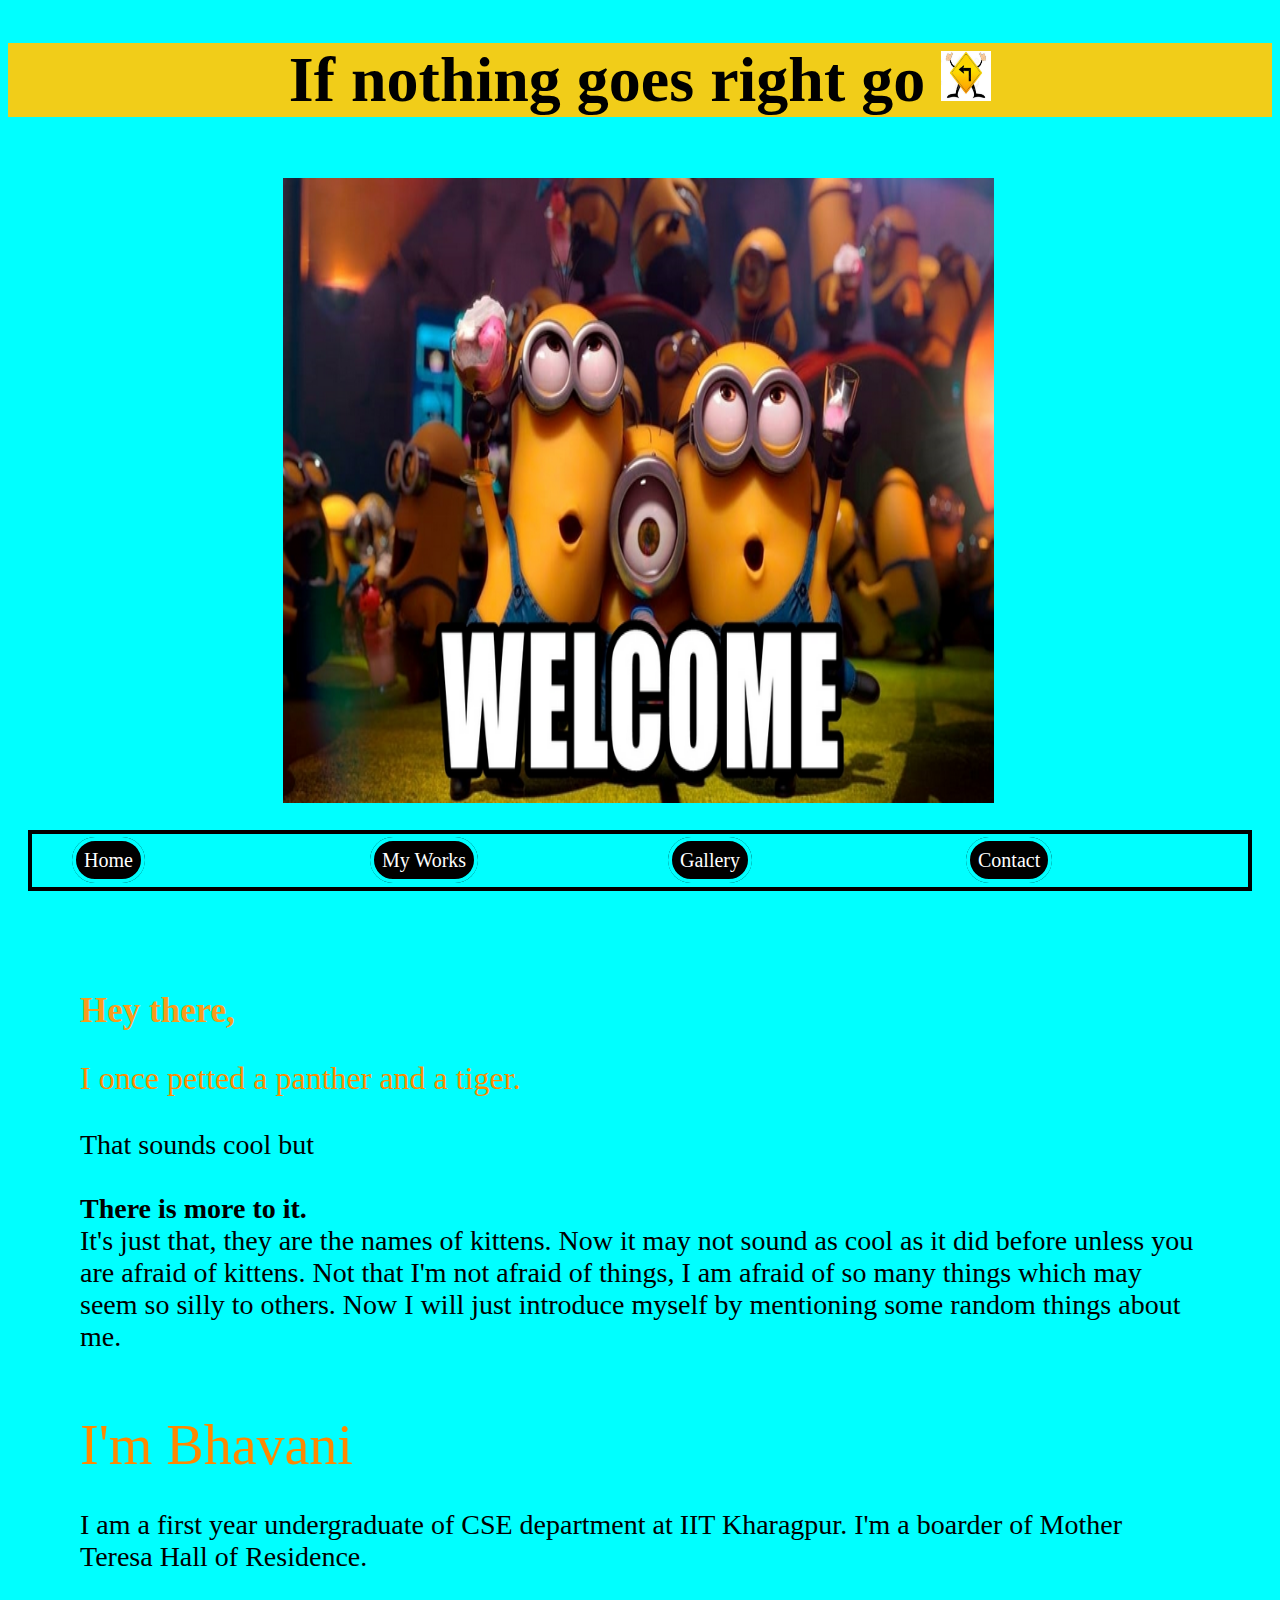
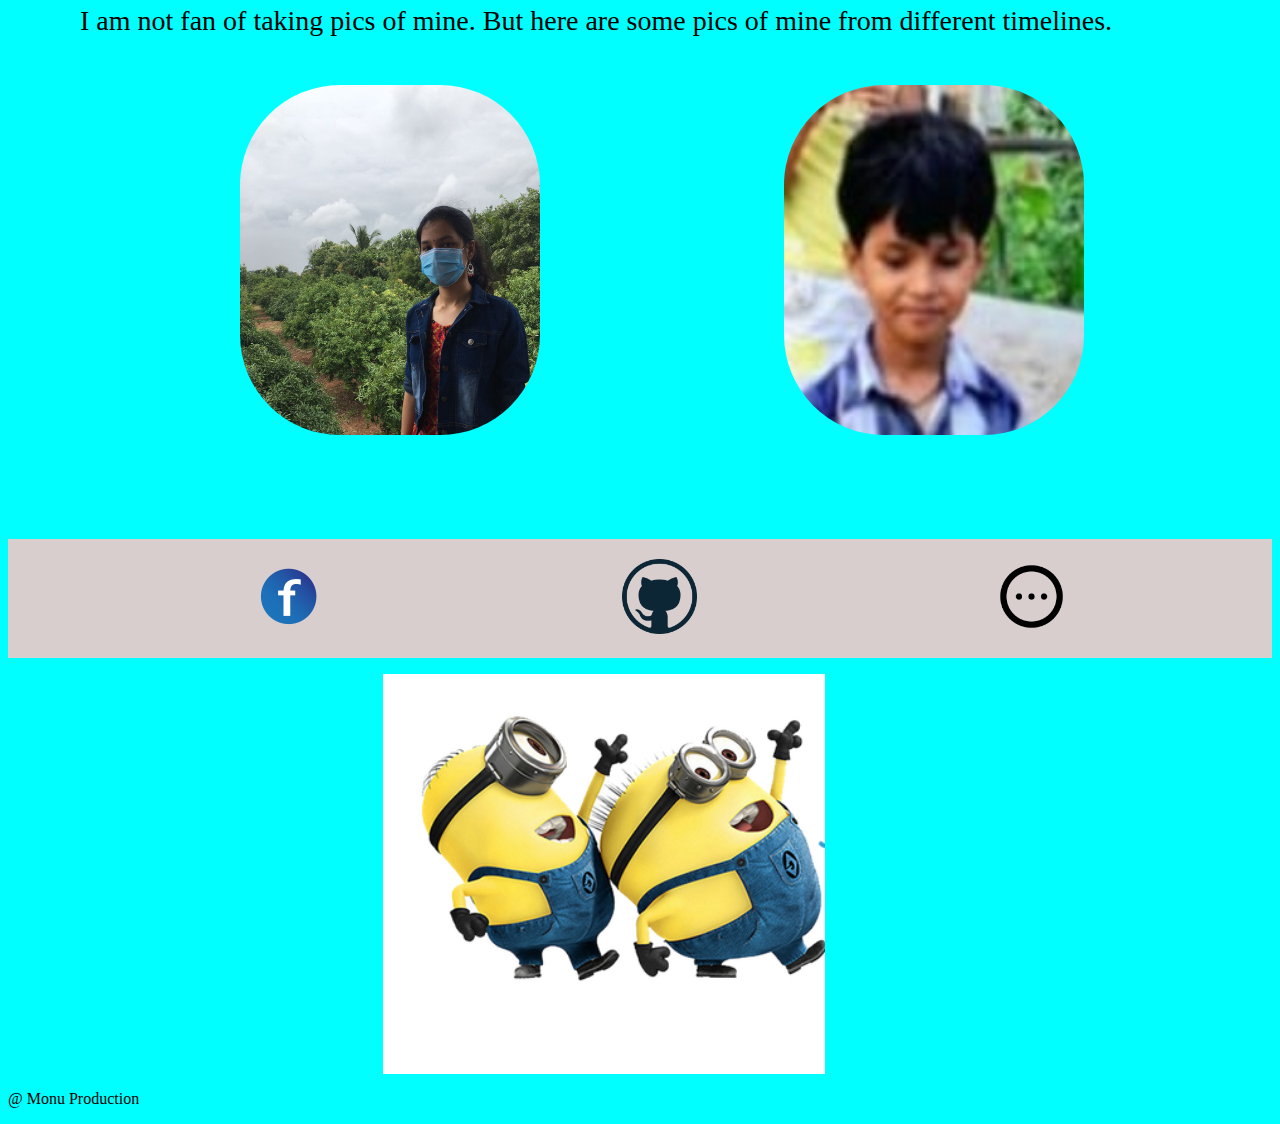
<file: index.html>
<!DOCTYPE html>
<html>
<head>

    <meta name="viewport" content="width=device-width, initial-scale=1.0">
    <link rel="stylesheet" href="style.css">
    <title>About Me </title>
</head>
<body>
    <header class="welcome">
        <h1>
            If nothing goes right go 
            <img src="images/welcome.jpeg" alt="welcome">
        </h1>
    </header>
    <section class="banner">
        <img src="images/banner.jpeg" alt="banner" class="i1">
        <img src="images/banner2.png" alt="banner2" class="i2">
    </section>
    
    <nav class="nav">
        <ul>
            <li><a href="index.html">Home</a></li>
            <li><a href="mywork.html">My Works</a></li>
            <li><a href="gallery.html">Gallery</a></li>
            <li><a href="#end">Contact</a></li>
        </ul>
    </nav>
    <main>
        <article>
            <h2>Hey there,</h2>
            
            <p class="intro">
                <span>I once petted a panther and a tiger.</span>
                <br><br>
                That sounds cool but 
                <br><br>
                <strong>There is more to it. </strong>
                <br>
                It's just that, they are the names of kittens. Now it may not sound as cool as it did
                before unless you are afraid of kittens. Not that I'm not afraid of things, I am afraid 
                of so many things which may seem so silly to others. Now I will just introduce myself
                by mentioning some random things about me.
                <br><br>
            </p>
            <p class="about_me">
                <span>I'm Bhavani</span>
                <br><br>
                I am a first year undergraduate of CSE department at IIT Kharagpur. I'm a boarder of
                Mother Teresa Hall of Residence.
                <br><br>
                 I am not fan of taking pics of mine. But here are some pics of mine from different
                timelines.
            </p>
        </article>
        <ul class="pics">
            <object >
                <li><img src="images/image1.jpeg" alt="image1"></li>
            </object>
            <object>
                <li><img src="images/image2.jpeg" alt="image2"></li>
            </object>
        </ul>
    </main>
    <ul id="end" class="contact_info" >
        <li><a href="https://www.facebook.com/profile.php?id=100075179876592"><img src="images/facebook.png" alt="facebook"></a></li>
        <li><a href="https://github.com/Bhavani-Monu"><img src="images/github.png" alt="github"></a></li>
        <li><a href="contact.html"><img src="images/more.png" alt="more contacts" class="ty"></a></li>
    </ul>
    <section class="thankyou">

        <img src="images/thankyou.1.png" alt="thankyou1" class="minions">
        <img src="images/thankyou.2.png" alt="thankyou2" class="thankyounote">
    </section>
    <footer class="footer">
        <p>@ Monu Production</p>
    </footer>
</body>
</html>
</file>
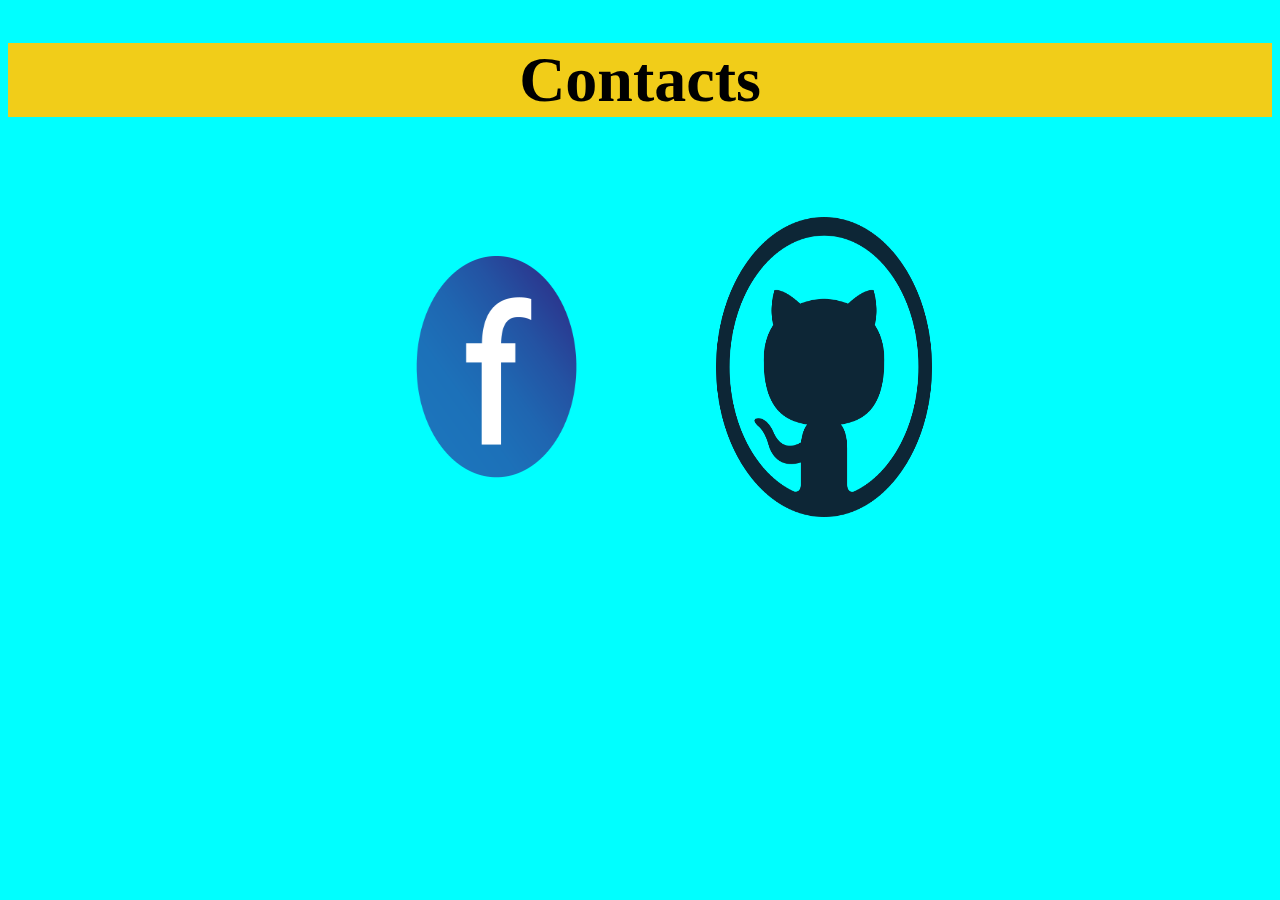
<file: contact.html>
<!DOCTYPE html>
<html>
<head>

    <meta name="viewport" content="width=device-width, initial-scale=1.0">
    <link rel="stylesheet" href="style.css">
    <title>Contacts</title>
</head>
<body>
    <header class="welcome">
        <h1>
            Contacts
        </h1>
    </header>
    <main>
        <ul  class="contact" >
            <li><a href="https://www.facebook.com/profile.php?id=100075179876592"><img src="images/facebook.png" alt="facebook"></a></li>
            <li><a href="https://github.com/Bhavani-Monu"><img src="images/github.png" alt="github"></a></li>
        </ul>
    </main>
</file>
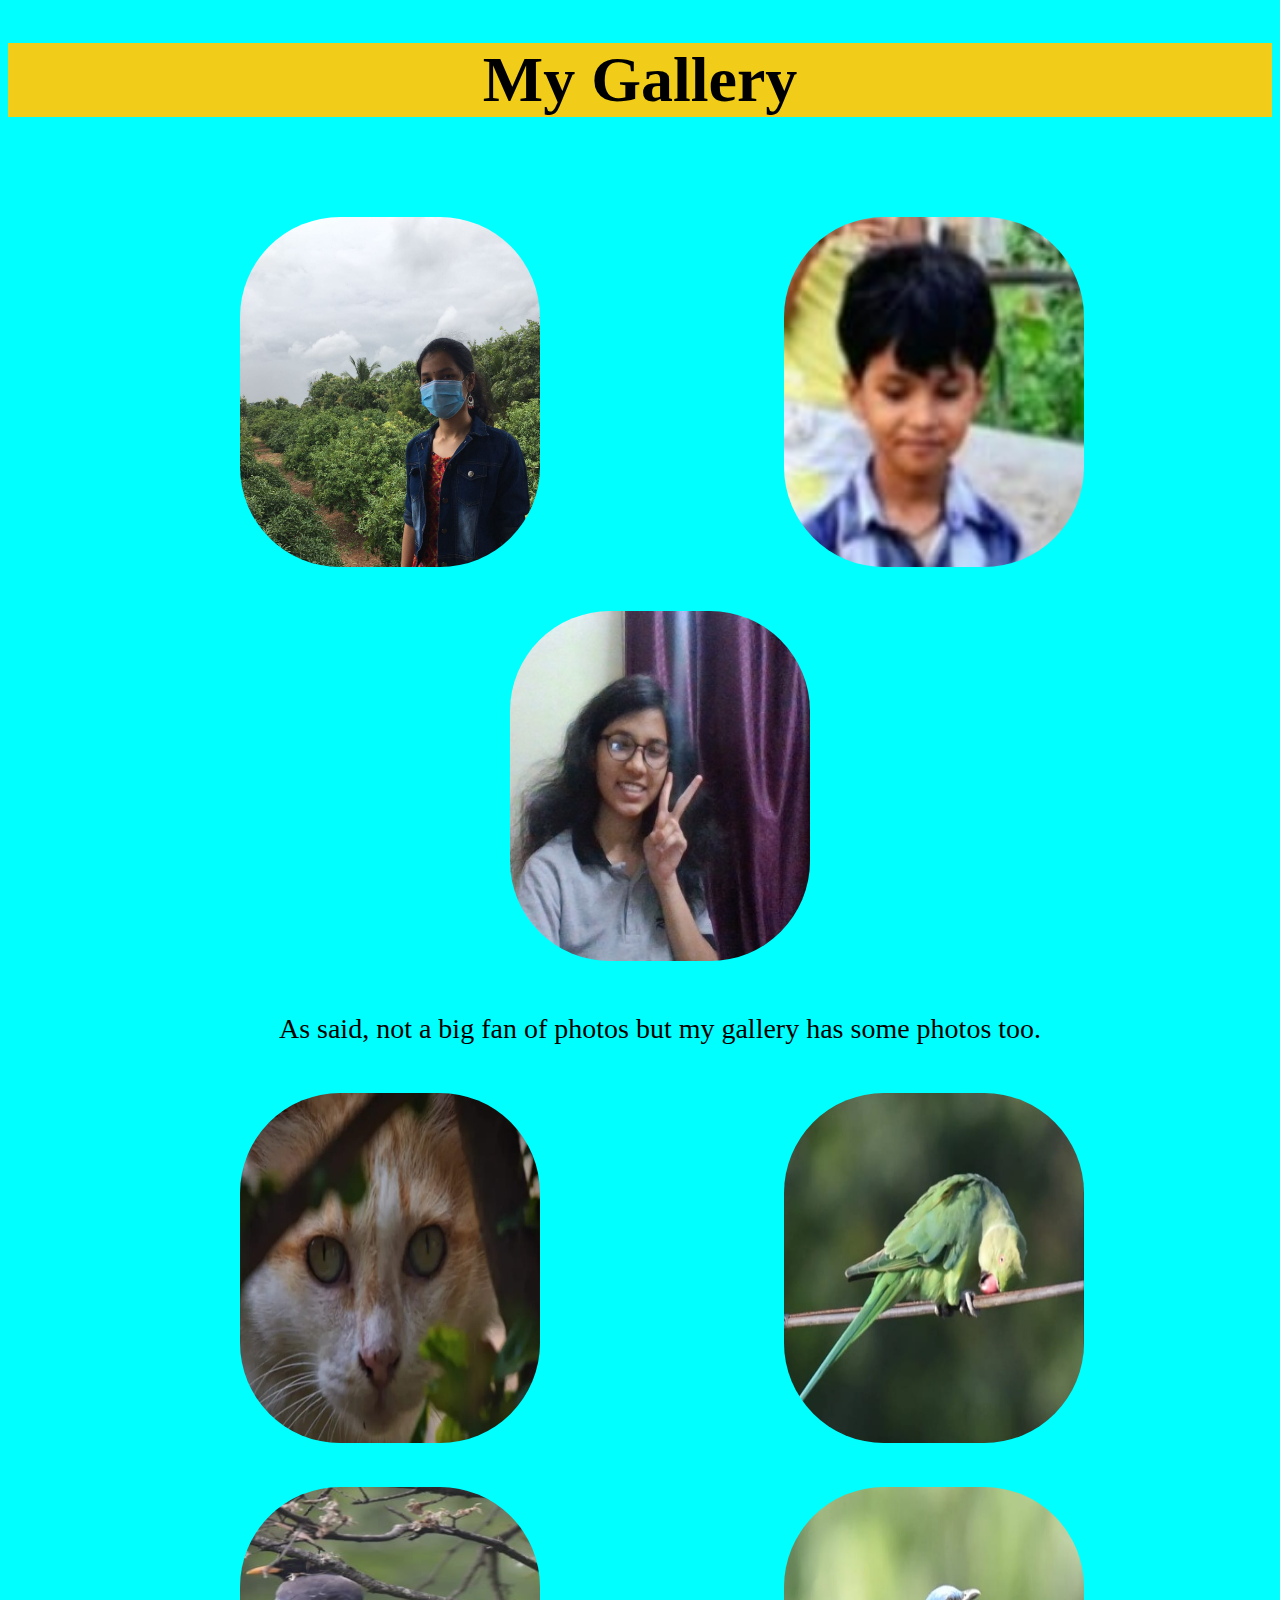
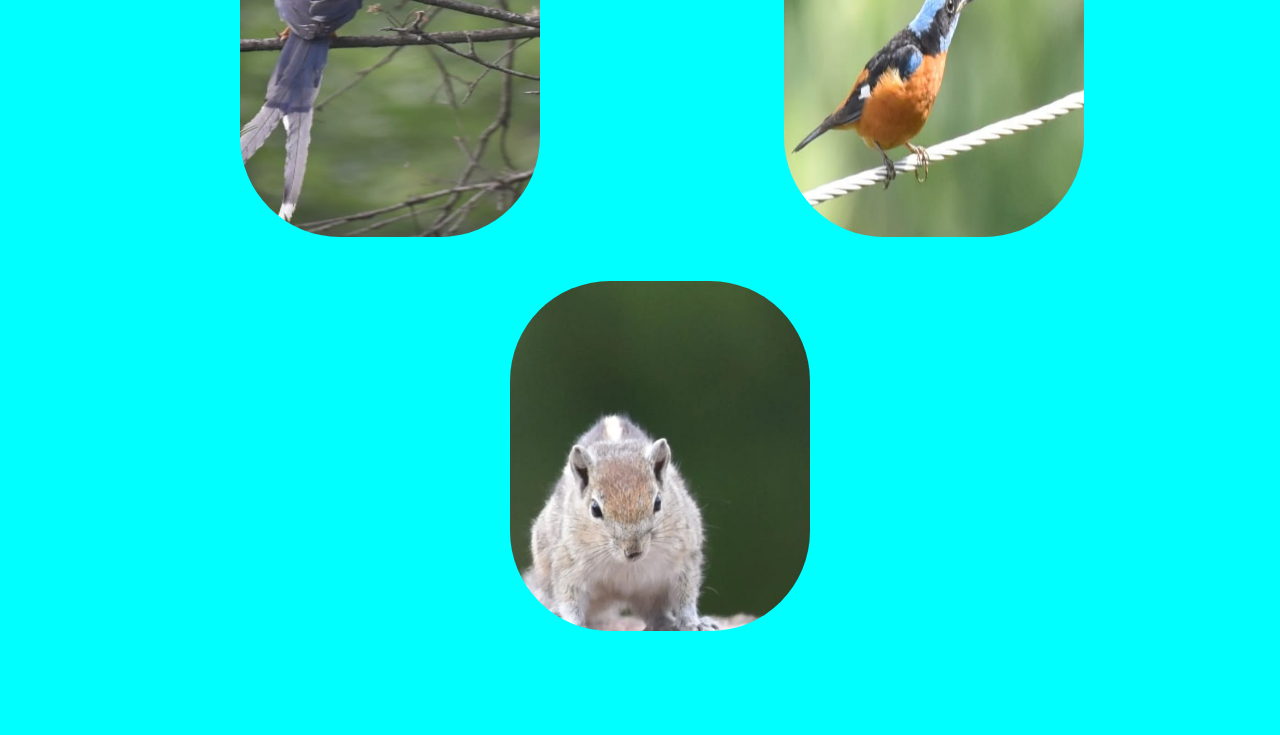
<file: gallery.html>
<!DOCTYPE html>
<html>
<head>

    <meta name="viewport" content="width=device-width, initial-scale=1.0">
    <link rel="stylesheet" href="style.css">
    <title>My Gallery</title>
</head>
<body>
    <header class="welcome">
        <h1>My Gallery</h1>
    </header>
    <main>
        <ul class="pics">
            <object >
                <li><img src="images/image1.jpeg" alt="image1"></li>
            </object>
            <object>
                <li><img src="images/image2.jpeg" alt="image2"></li>
            </object>
            <br>
            <object>
                <li><img src="images/image3.jpg" alt="image3"></li>
            </object>
            <p>
                As said, not a big fan of photos but my gallery has some photos too.
            </p>
        </ul>
        
        
        <ul class="pics">
            <object>
                <li><img src="images/image4.jpeg" alt="image4"></li>
            </object>
            <object>
                <li><img src="images/image5.jpeg" alt="image5"></li>
            </object>
            <br>
            <object>
                <li><img src="images/image6.jpeg" alt="image6"></li>
            </object>
            <object>
                <li><img src="images/image7.jpeg" alt="image7"></li>
            </object>
            <br>
            <object>
                <li><img src="images/image8.jpeg" alt="image8"></li>
            </object>
        </ul>

    </main>
</body>
</html>
</file>
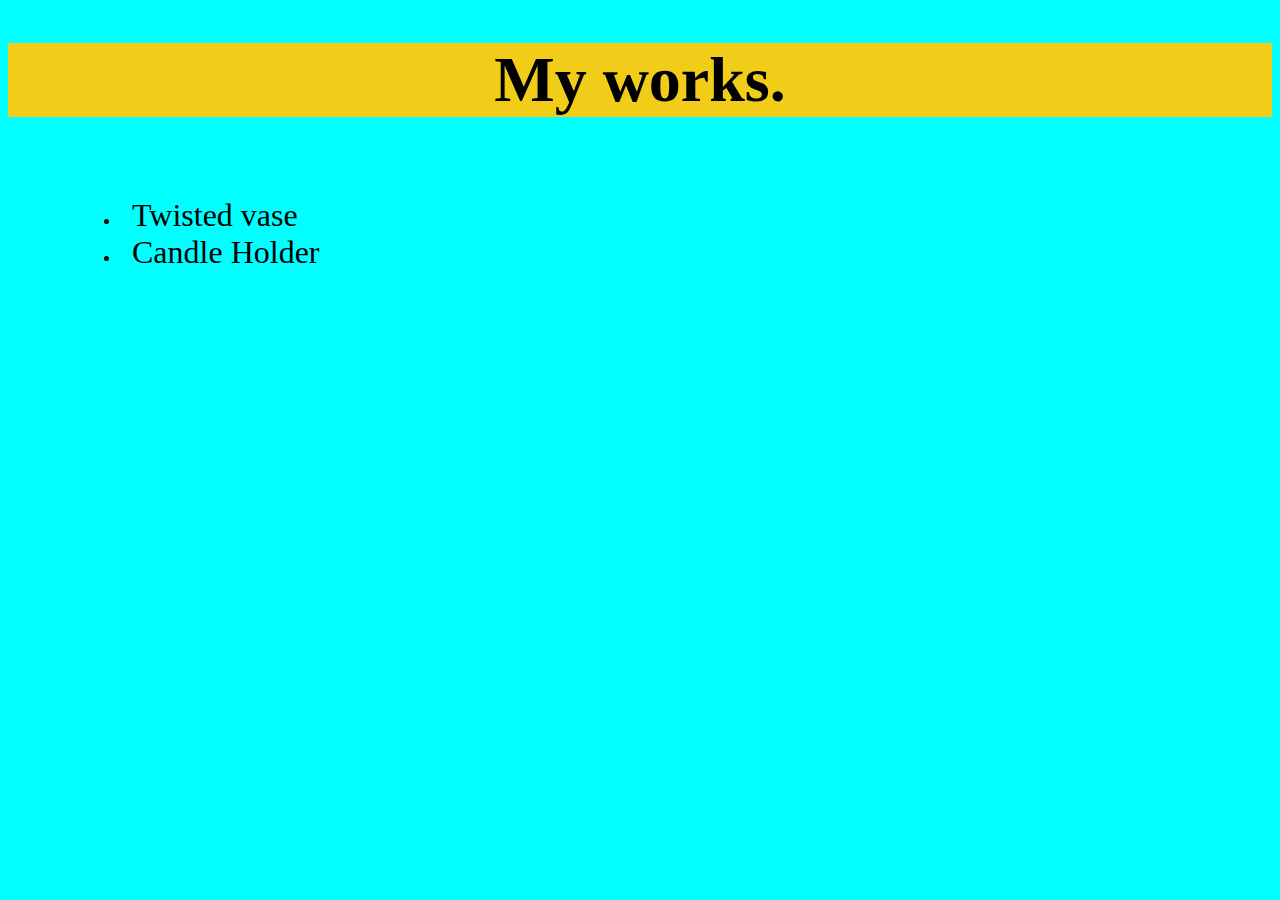
<file: mywork.html>
<!DOCTYPE html>
<html>
<head>

    <meta name="viewport" content="width=device-width, initial-scale=1.0">
    <link rel="stylesheet" href="style.css">
    <title>My Works</title>
</head>
<body>
    <header class="welcome">
        <h1>
            My works.
        </h1>
    </header>
<main>
    <ul class="works">
        <li><a href="works/twisted vase.FCStd">Twisted vase</a></li>
        <li><a href="works/candle holder.FCStd">Candle Holder</a></li>
    </ul>
</main>
</body>
</html>
</file>
<file: style.css>
.welcome{
    font-family: 'Brush Script MT', cursive;
    font-size: 32px;
}
header{
    text-align: center;
    position: relative;
    background-color: #f1cd19;
    width: 100%;
    top: 0;
    left: 0;
    z-index: 0;
}
.welcome h1 img{
    height: 50px;
    width: 50px;
}

.banner{
    margin-bottom: 0;
    padding-bottom: 0;
    width:75%;
    height: 650px;
    text-align: center;
}
.i2{
    width: 75%;
    height: 625px;
    margin-left: 275px;
}
.i1{
   
    width:0px;
    height:0px;
}
.banner:hover .i1{
    width:100%;
    height:600px;
    transition: 3s;
    margin-left: 170px;
}
.banner:hover .i2{
    height: 0px;
    width: 0px;
    transition: 3s;
}
nav{

    padding: 20px;
}  
nav ul{
    white-space: nowrap;
    max-width: 1200px;
    margin: 0 auto;   
    border: 4px solid black;
    padding-top: 15px;
    padding-bottom: 15px;
}
nav li{

    width: 25%;
    display: inline-block;
    font-size: 20px;
}
nav li a{
    background-color: black;
    text-decoration: none;
    color: white;
    border: 4px solid aqua;
    padding: 8px;
    border-radius: 30px;
    font-family:'san-serif';
}
body{
    background-color: aqua;
}
main{
    max-width: 100%;
    width: 1200px;
    margin: 80px auto;
    padding: 0 40px;
    box-sizing: border-box;
}
article h2{
    color: #f89c1c;
    font-size: 35px;
}
.intro span{
    color:  #ff8c00;
    font-size: 32px;
}
article p{
    color:black;
    font-size: 28px;
    font-family: 'Arial bold';
}
.about_me span{
    color:  #ff8800;
    font-size: 2em;
}
.pics{
    white-space: nowrap;
    text-align: center;
}
.pics li img{
    max-width: 100%;
    height: 350px;
    width: 300px;
    border-radius: 100px;
}
.pics li{
    display: inline-block;
    width: 40%;
    margin: 20px 5%;
}
.contact_info{
    white-space: nowrap;
    text-align: center;
    background-color: rgb(216, 206, 206);
}
.contact_info li{
    display:inline-block;
    width: 20%;
    margin: 20px 5%;
}
.contact_info li img{
    max-width: 100%;
    heigth: 75px;
    width: 75px;
}
nav li a:hover{
    position: relative;
    top: -2px;
}
.pics li:hover{
    position: relative;
    top: -4px;
}
.contact_info li:hover{
    position: relative;
    top: -6px;
}
.pics p{
    color:black;
    font-size: 28px;
    font-family: 'Arial Bold';
}
.contact li img{
     max-width:100%;
     height: 300px;
     width: 300px;
}
.contact{
    text-align: center;
    white-space: nowrap;
}
.contact li{
    display:inline-block;
    width: 20%;
    margin: 20px 5%;
}
.contact li:hover{
    position: relative;
    top: -6px;
}
.thankyou img{
    width:100%;
    heigth:200px;
    position
    opacity: 0;
}
.thankyou:hover{
    opacity: 1;
}
.works li a{
    text-decoration: none;
    font-size: 32px;
    color: black;
    margin: 12px;
}
.thankyou{
    width: 70%;
    height: 400px;
    display: flex;
    margin-left: 375px;
}

.thankyounote{
    width: 0px;
    height: 0px;
}
.thankyou:hover .thankyounote{
    width: 100%;
    height: 100%;
    transition: 2s;
}
.thankyou:hover{
    margin-left: 0px;
    width: 100%;
    transition: 2s;
}
</file>
